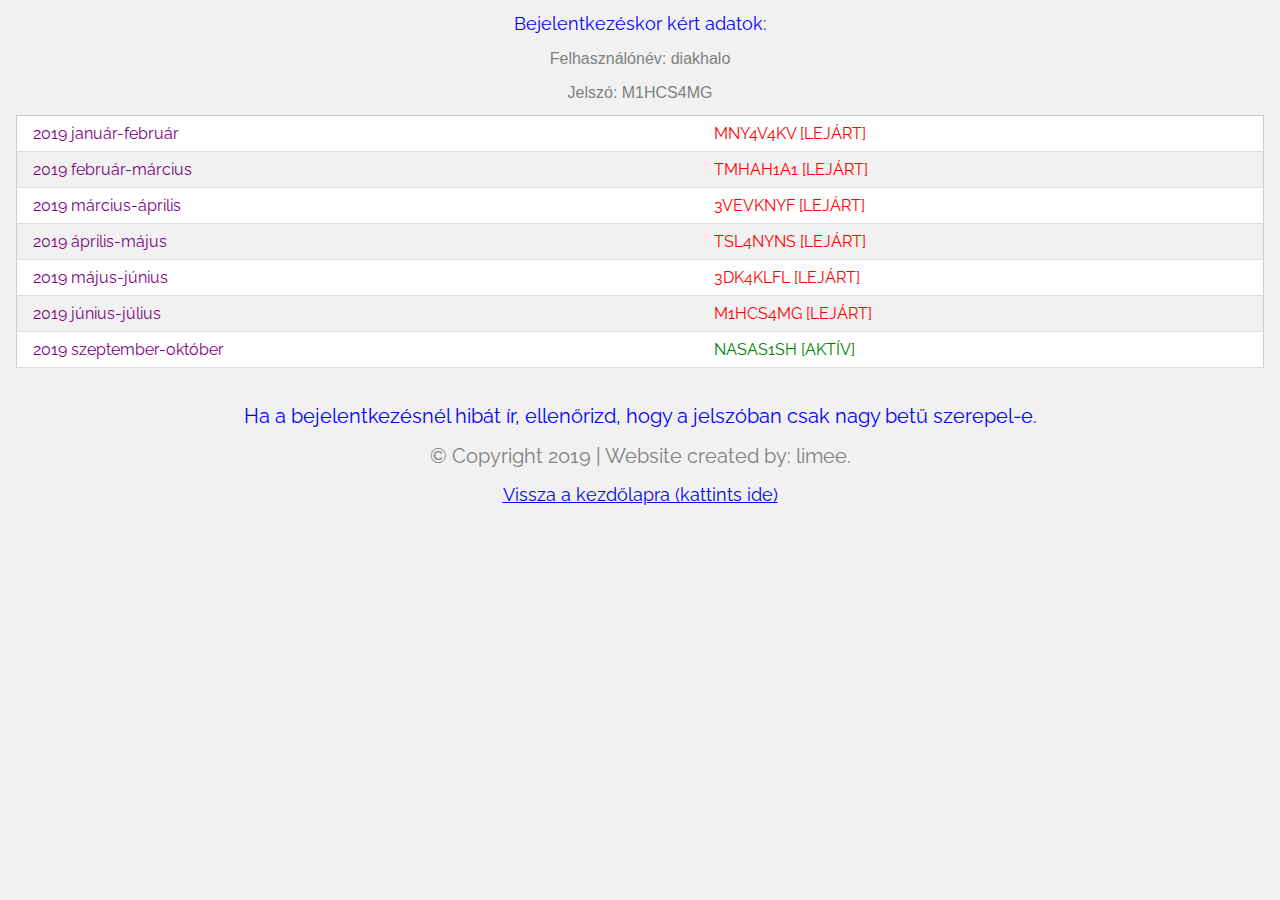
<file: regebbijelszok.html>
<html>
<title>KIFÜ Jelszavak</title>
<meta charset="UTF-8">
<meta name="viewport" content="width=device-width, initial-scale=1">
<link rel="stylesheet" href="https://www.w3schools.com/w3css/4/w3.css">
<link rel="stylesheet" href="https://fonts.googleapis.com/css?family=Raleway">
<link rel="stylesheet" href="https://cdnjs.cloudflare.com/ajax/libs/font-awesome/4.7.0/css/font-awesome.min.css">
<link rel="shortcut icon" href="kifu.png" />
<style>
html,body,h1,h2,h3,h4,h5 {font-family: "Raleway", sans-serif}
</style>

<body bgcolor="#232323">
<body class="w3-light-grey">
   <div class="w3-container">
    <center><h5 style="color:blue;">Bejelentkezéskor kért adatok:</h5></center>
	<center><h6 style="color:grey;">Felhasználónév: diakhalo</h5></center>
	<center><h6 style="color:grey;">Jelszó: M1HCS4MG</center>
    <table class="w3-table w3-striped w3-bordered w3-border w3-hoverable w3-white">
      <tr>
        <td style="color:purple;">2019 január-február</td>
        <td style="color:red;">MNY4V4KV [LEJÁRT]</td>
      </tr>
      <tr>
        <td style="color:purple;">2019 február-március</td>
        <td style="color:red;">TMHAH1A1 [LEJÁRT]</td>
      </tr>
	  <tr>
        <td style="color:purple;">2019 március-április</td>
        <td style="color:red;">3VEVKNYF [LEJÁRT]</td>
      </tr>
	  <tr>
        <td style="color:purple;">2019 április-május</td>
        <td style="color:red;">TSL4NYNS [LEJÁRT]</td>
      </tr>
	  <tr>
        <td style="color:purple;">2019 május-június</td>
        <td style="color:red;">3DK4KLFL [LEJÁRT]</td>
      </tr>
      <tr>
        <td style="color:purple;">2019 június-július</td>
        <td style="color:red;">M1HCS4MG [LEJÁRT]</td>
      </tr>
      <tr>
        <td style="color:purple;">2019 szeptember-október</td>
        <td style="color:green;">NASAS1SH [AKTÍV]</td>
      </tr>
    </table><br>	
<center><h4 style="color:blue;">Ha a bejelentkezésnél hibát ír, ellenőrizd, hogy a jelszóban csak nagy betű szerepel-e.</h4></center>
<center><h4 style="color:grey;">© Copyright 2019 | Website created by: limee.</h4></center>
<center><h5 style="color:blue;"><a href="index.html">Vissza a kezdőlapra (kattints ide)</a></h4></center>
</body>
</html>
</file>
